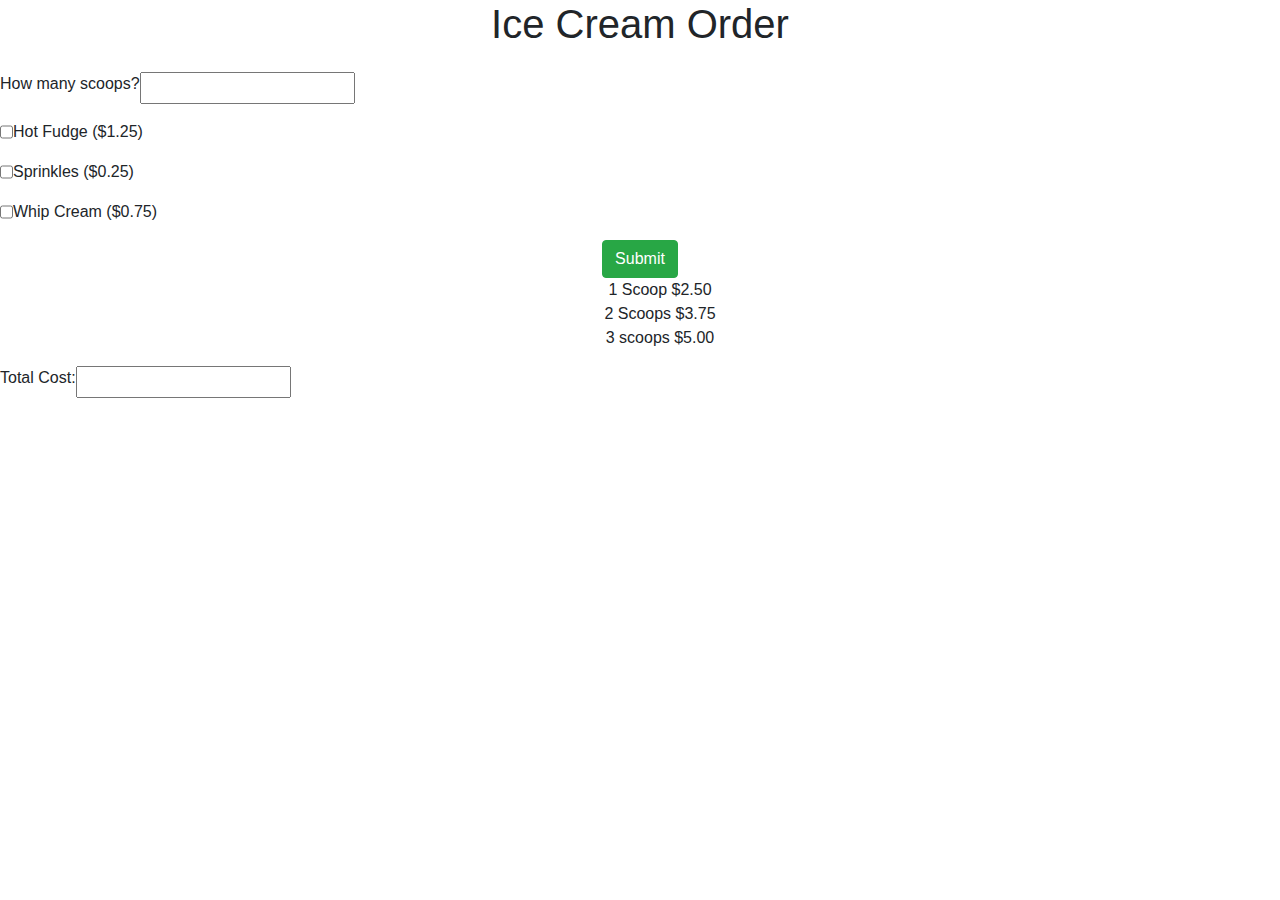
<file: Mod4/myWork/index.html>
<!doctype html>
<html lang="en">
  <head>
    <!-- Required meta tags -->
    <meta charset="utf-8">
    <meta name="viewport" content="width=device-width, initial-scale=1, shrink-to-fit=no">

    <!-- Bootstrap CSS -->
    <link rel="stylesheet" href="https://stackpath.bootstrapcdn.com/bootstrap/4.3.1/css/bootstrap.min.css" integrity="sha384-ggOyR0iXCbMQv3Xipma34MD+dH/1fQ784/j6cY/iJTQUOhcWr7x9JvoRxT2MZw1T" crossorigin="anonymous">
    <!-- personalized css-->
    <link rel="stylesheet" href="css/iceCream.css">
    <title>Ice Cream</title>
  </head>

  
  <!-- this is the main section of the page.  It will contain a menu for an ice cream order-->
  <body>
    <h1 class="scoops">Ice Cream Order</h1>
<!-- this section will ask the user to input how many scoops of ice cream they would like and
    will provide check boxes for various toppings -->
    <fieldset>
        <div class="container col md-6 scoops">
            <form name="ice cream order">
                <div class="row my-3">
                    <label for="scoopNumber">How many scoops?</label>
                    <input type="number" id="scoopNumber" name="scoopNumber">
                </div>

                <div class="row my-3">
                    <input type="checkbox" id="hotFudge" name="hotFudge" value="hotFudge"> Hot Fudge ($1.25)
                </div>

                <div class="row my-3">
                    <input type="checkbox" id="sprinkles" name="sprinkles" value="sprinkles"> Sprinkles ($0.25)
                </div>

                <div class="row my-3">
                    <input type="checkbox" id="whipCream" name="whipCream" value="whipCream"> Whip Cream ($0.75)
                </div>
                <input class="btn btn-success" type="button" id="totalCostBtn" value="Submit">
    
                <div class="container scoops">
                    <ul id="scoops">
                     <li> 1 Scoop  $2.50</li>
                     <li> 2 Scoops $3.75</li>
                     <li> 3 scoops $5.00</li>
                    </ul>
                </div>   
            
                 <div class="row my-3">
                    <label for="iceCreamCost">Total Cost:</label>
                    <input type="number" id="iceCreamCost" name="iceCreamCost">
                 </div>
            </form>
        </div>
    </fieldset>

    <!-- Optional JavaScript -->
    <!-- jQuery first, then Popper.js, then Bootstrap JS -->
    <script src="https://code.jquery.com/jquery-3.3.1.slim.min.js" integrity="sha384-q8i/X+965DzO0rT7abK41JStQIAqVgRVzpbzo5smXKp4YfRvH+8abtTE1Pi6jizo" crossorigin="anonymous"></script>
    <script src="https://cdnjs.cloudflare.com/ajax/libs/popper.js/1.14.7/umd/popper.min.js" integrity="sha384-UO2eT0CpHqdSJQ6hJty5KVphtPhzWj9WO1clHTMGa3JDZwrnQq4sF86dIHNDz0W1" crossorigin="anonymous"></script>
    <script src="https://stackpath.bootstrapcdn.com/bootstrap/4.3.1/js/bootstrap.min.js" integrity="sha384-JjSmVgyd0p3pXB1rRibZUAYoIIy6OrQ6VrjIEaFf/nJGzIxFDsf4x0xIM+B07jRM" crossorigin="anonymous"></script>
    <script src="scripts/iceCream.js"></script>
  </body>
</html>
</file>
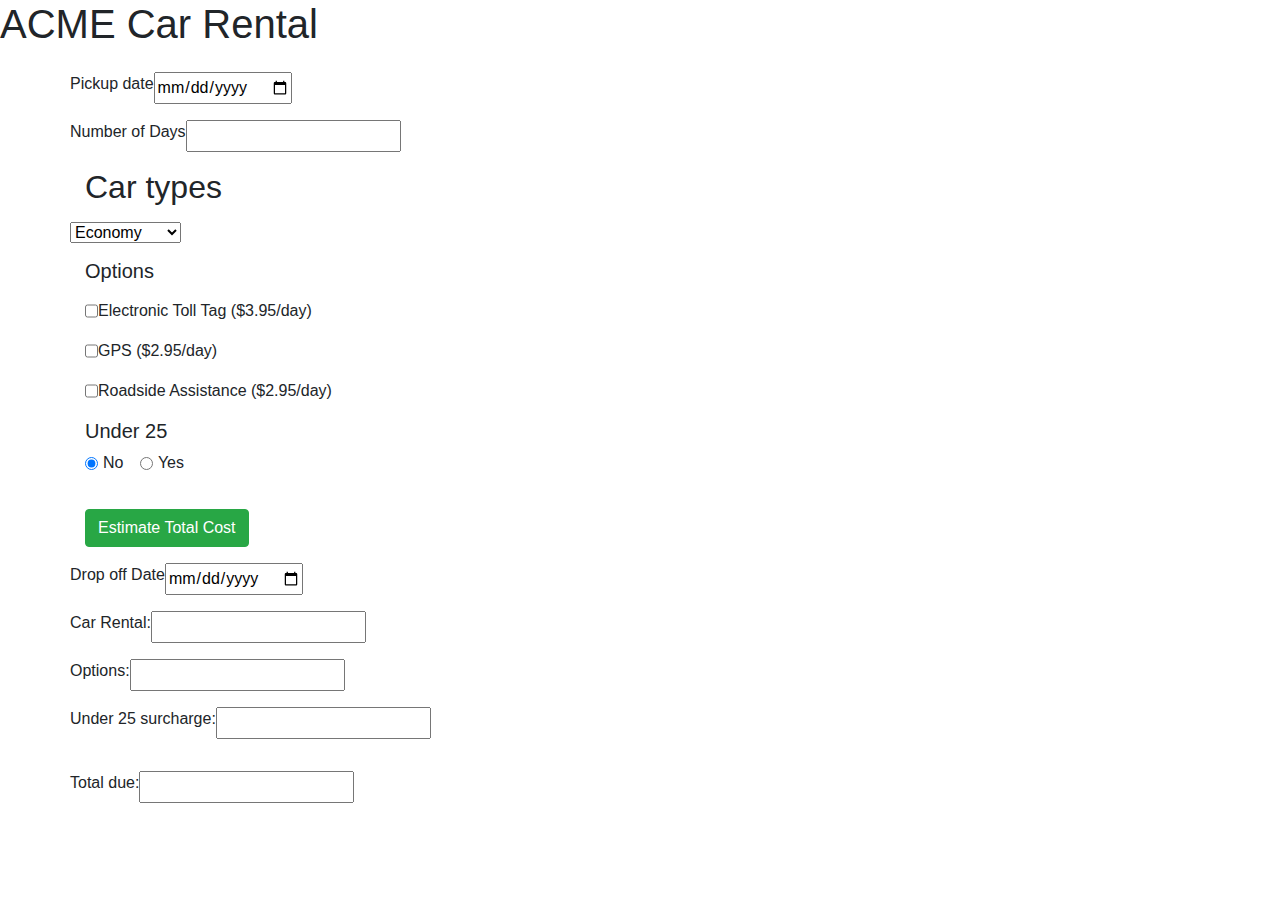
<file: Mod4/myWork/CarRental/index.html>
<!doctype html>
<html lang="en">
  <head>
    <!-- Required meta tags -->
    <meta charset="utf-8">
    <meta name="viewport" content="width=device-width, initial-scale=1, shrink-to-fit=no">

    <!-- Bootstrap CSS -->
    <link rel="stylesheet" href="https://stackpath.bootstrapcdn.com/bootstrap/4.3.1/css/bootstrap.min.css" integrity="sha384-ggOyR0iXCbMQv3Xipma34MD+dH/1fQ784/j6cY/iJTQUOhcWr7x9JvoRxT2MZw1T" crossorigin="anonymous">
    <!-- personalized css-->
    <link rel="stylesheet" href="css/carRental.css">
    <title>ACME Car Rental</title>
  </head>

  
  <!-- this is the main section of the page.  It will contain a menu for an ice cream order-->
  <body>
    <h1 >ACME Car Rental</h1>
<!-- this section will ask the user to input how many scoops of ice cream they would like and
    will provide check boxes for various toppings -->
    <fieldset>
        <div class="container">
            <form name="car rental">
                <div class="row my-3">
                    <label for="pickupDate">Pickup date</label>
                    <input type="date" id="pickupDate" name="pickupDate">
                </div>

                <div class="row my-3">
                    <label for="numRentalDays">Number of Days</label>
                    <input type="number" id="numRentalDays" name="numRentalDays">
                </div>
             <h2 id="carTypes">Car types</h2>
             <div class="row my-3">
                 <select id="vehicles" name="vehicles">
                     <option value="economy">Economy</option>
                     <option value="compact">Compact</option>
                     <option value="intermediate">Intermediate</option>
                     <option value="fullSize">Full Size</option>
                 </select>
             </div>
                <h2 id="options">Options</h2>

                <div class="row my-3 col-md-4">
                    <input type="checkbox" id="tollTag" name="tollTag" value="tollTag"> Electronic Toll Tag ($3.95/day)
                </div>

                <div class="row my-3 col-md-4">
                    <input type="checkbox" id="gps" name="gps" value="gps"> GPS ($2.95/day)
                </div>

                <div class="row my-3 col-md-4">
                    <input type="checkbox" id="roadsideAssist" name="roadsideAssist" value="roadsideAssist"> Roadside Assistance ($2.95/day)
                </div>
                

               
                <h2 id="age"> Under 25</h2>

                    <div class="form-check form-check-inline">
                        <input class="form-check-input" type ="radio" name="age" id="ageNot25" value="ageNot25" checked>
                        <label class= "form-check-label" for="ageRadio">No</label>
                     </div>

                    <div class="form-check form-check-inline">
                        <input class="form-check-input" type ="radio" name="age" id="age25" value="age25">
                        <label class= "form-check-label" for="ageRadio">Yes</label>
                    </div>

                    <div class="row my-3">   
                    </div>

                <input class="btn btn-success" type="button" id="totalCostBtn" value="Estimate Total Cost">
    
                  
                <div class="row my-3">
                        <label for="dropOffDate">Drop off Date</label>
                        <input type="date" id="dropOffDate" name="dropOffDate">
                    </div>

                 <div class="row my-3">
                    <label for="carTotal">Car Rental:</label>
                    <input type="number" id="carTotal" name="carTotal" readonly>
                 </div>

                 <div class="row my-3">
                    <label for="optionTotal">Options:</label>
                    <input type="number" id="optionTotal" name="optionTotal" readonly>
                 </div>

                 <div class="row my-3">
                    <label for="surchargeTotal">Under 25 surcharge:</label>
                    <input type="number" id="surchargeTotal" name="surchargeTotal" readonly>
                 </div>

                 <div class="row my-3">   
                 </div>

                 <div class="row my-3">  
                    <label for="totalRentalCost">Total due:</label>
                    <input type="number" id="totalRentalCost" name="totalRentalCost" readonly> 
                </div>
            </form>
        </div>
    </fieldset>

    <!-- Optional JavaScript -->
    <!-- jQuery first, then Popper.js, then Bootstrap JS -->
    <script src="https://code.jquery.com/jquery-3.3.1.slim.min.js" integrity="sha384-q8i/X+965DzO0rT7abK41JStQIAqVgRVzpbzo5smXKp4YfRvH+8abtTE1Pi6jizo" crossorigin="anonymous"></script>
    <script src="https://cdnjs.cloudflare.com/ajax/libs/popper.js/1.14.7/umd/popper.min.js" integrity="sha384-UO2eT0CpHqdSJQ6hJty5KVphtPhzWj9WO1clHTMGa3JDZwrnQq4sF86dIHNDz0W1" crossorigin="anonymous"></script>
    <script src="https://stackpath.bootstrapcdn.com/bootstrap/4.3.1/js/bootstrap.min.js" integrity="sha384-JjSmVgyd0p3pXB1rRibZUAYoIIy6OrQ6VrjIEaFf/nJGzIxFDsf4x0xIM+B07jRM" crossorigin="anonymous"></script>
    <script src="scripts/carRental.js"></script>
  </body>
</html>
</file>
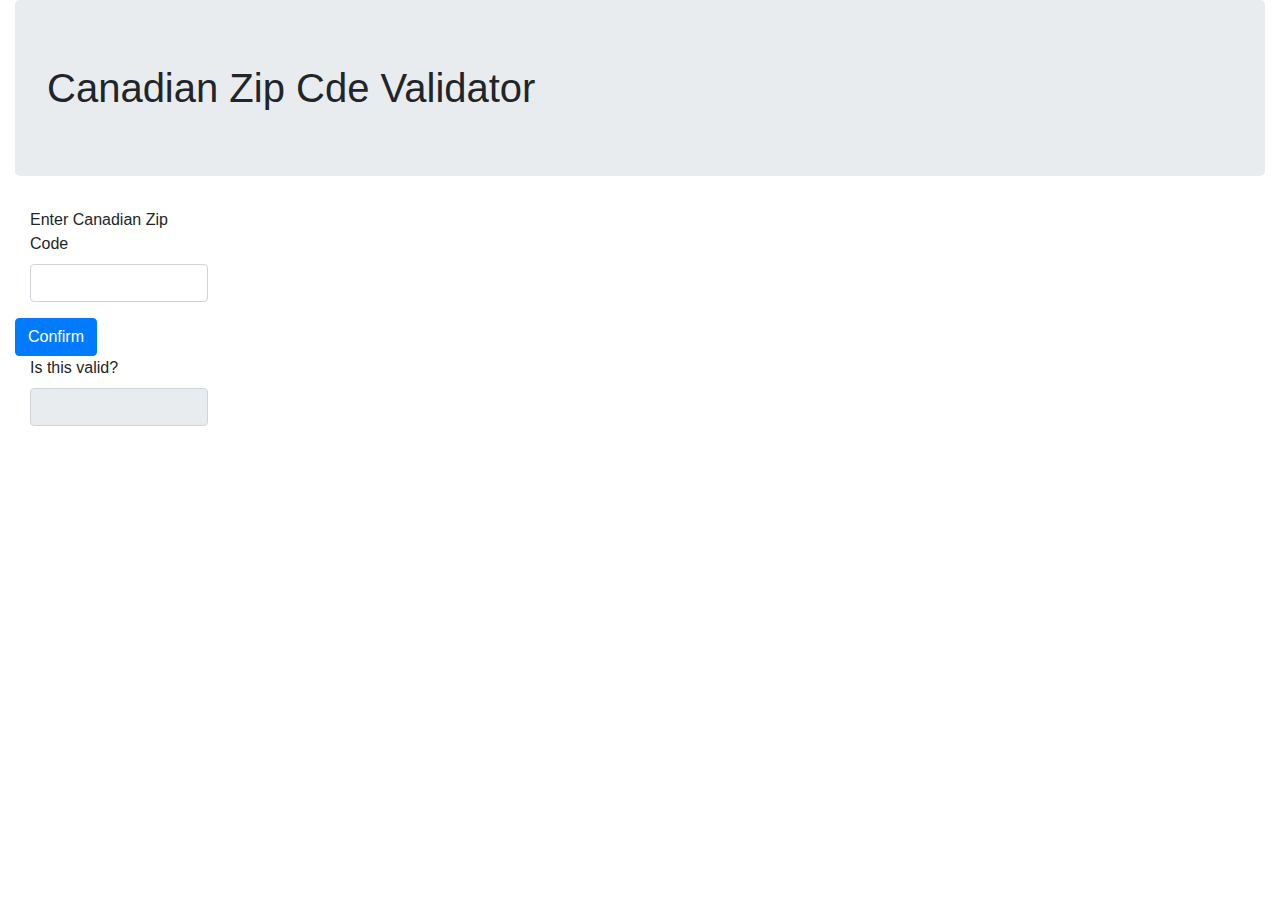
<file: Mod5/myWork/regExScripts/index.html>
<!doctype html>
<html lang="en">
  <head>
    <!-- Required meta tags -->
    <meta charset="utf-8">
    <meta name="viewport" content="width=device-width, initial-scale=1, shrink-to-fit=no">

    <!-- Bootstrap CSS -->
    <link rel="stylesheet" href="https://stackpath.bootstrapcdn.com/bootstrap/4.3.1/css/bootstrap.min.css" integrity="sha384-ggOyR0iXCbMQv3Xipma34MD+dH/1fQ784/j6cY/iJTQUOhcWr7x9JvoRxT2MZw1T" crossorigin="anonymous">

    <title>Zip Code Validator</title>
  </head>

  <body class="container-fluid">
    <h1 class="jumbotron">Canadian Zip Cde Validator</h1>

    <main>
        <form >
            <div class="form-group col-sm-2 align-content-center">
              <label for="canadianZipCode">Enter Canadian Zip Code</label>
              <input type="text" class="form-control" id="inputZipCode"required >
            </div>
          
            <input class="btn btn-primary" id="validateBtn" type="submit" value="Confirm">
          
            <div class="form-group col-sm-2">
              <label for="validation">Is this valid?</label>
              <input type="text" class="form-control" id="validation" readonly>
            </div>
          </form>
    </main>

    <!-- Optional JavaScript -->
    <!-- jQuery first, then Popper.js, then Bootstrap JS -->
    <script src="https://code.jquery.com/jquery-3.3.1.slim.min.js" integrity="sha384-q8i/X+965DzO0rT7abK41JStQIAqVgRVzpbzo5smXKp4YfRvH+8abtTE1Pi6jizo" crossorigin="anonymous"></script>
    <script src="https://cdnjs.cloudflare.com/ajax/libs/popper.js/1.14.7/umd/popper.min.js" integrity="sha384-UO2eT0CpHqdSJQ6hJty5KVphtPhzWj9WO1clHTMGa3JDZwrnQq4sF86dIHNDz0W1" crossorigin="anonymous"></script>
    <script src="https://stackpath.bootstrapcdn.com/bootstrap/4.3.1/js/bootstrap.min.js" integrity="sha384-JjSmVgyd0p3pXB1rRibZUAYoIIy6OrQ6VrjIEaFf/nJGzIxFDsf4x0xIM+B07jRM" crossorigin="anonymous"></script>
    <script src="scripts/validate.js"></script>
  </body>
</html>
</file>
<file: Mod4/myWork/css/iceCream.css>
#scoops{
list-style-type:none;
text-align:center;
}

.scoops{
    text-align:center;
    }
</file>
<file: Mod4/myWork/CarRental/css/carRental.css>
#options{
    font-size:20px;
}

#age{
    font-size:20px;
}

#carType{
    font-size:25px;
}
</file>
